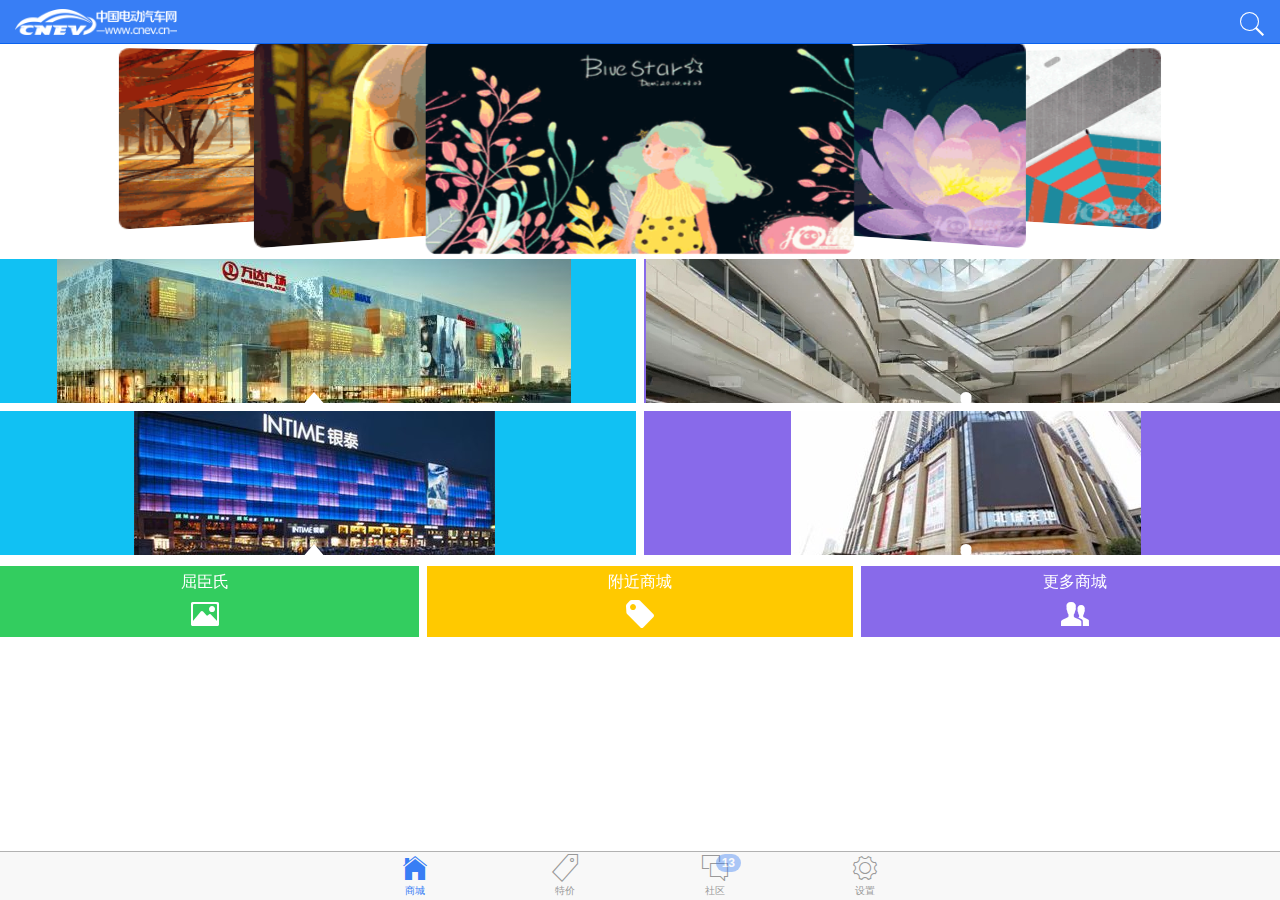
<file: shoppingH5/index.html>
﻿<!DOCTYPE html>
<html>
<head>
    <meta charset="utf-8">
    <meta name="viewport" content="initial-scale=1, maximum-scale=1, user-scalable=no, width=device-width">
    <title></title>

    <link href="lib/css/ionic.css" rel="stylesheet">
    <link href="css/style.css" rel="stylesheet">

    <!-- ionic/angularjs js -->
    <script src="lib/js/ionic.bundle.js"></script>
<!-- 拖动放缩 -->
  <script type="text/javascript" src="js/touch.min.js"></script>
    <script type="text/javascript" src="js/cat.touchjs.js"></script>
    <script type="text/javascript" src="js/jquery-1.10.2.min.js"></script>
    <!-- 楼层选择 -->
      
    <script type="text/javascript" src="js/bootstrap-3.3.4.js"></script>
    <link href="css/bootstrap-3.3.4.css" rel="stylesheet">
    <link href="css/font-awesome.4.6.0.css" rel="stylesheet">
    <link href="css/effects.css" rel="stylesheet">
  <link href="css/fanye.css" rel="stylesheet">
 
    <!-- 轮播 -->
    <link rel="stylesheet" href="css/reset.css"> <!-- CSS reset -->
<link rel="stylesheet" href="css/lbstyle.css"> <!-- Resource style -->
<script src="js/modernizr.js"></script> <!-- Modernizr -->

<script src="js/jquery.mobile.custom.min.js"></script>

       <!-- <script src="http://www.jq22.com/jquery/jquery-1.10.2.js"></script>  -->
  <script src="js/carousel.js"></script>
    <script>window.jQuery || document.write('<script src="jquery-1.9.1.min.js"><\/script>')</script>
  <script type="text/javascript" src="js/scroll.js"></script>
  <link href='css/scroll.css' rel='stylesheet' type='text/css'>
    <!-- your app's js -->
    <script src="js/app.js"></script>
    <script src="js/config.js"></script>
    <script src="js/controllers.js"></script>
    <script src="js/services.js"></script>
    <script src="lib/js/angular/angular-resource.min.js"></script>
</head>
<body ng-app="starter">
<!--
  The nav bar that will be updated as we navigate between views.
-->
<ion-nav-bar class="bar-positive">
    <ion-nav-back-button>
    </ion-nav-back-button>
</ion-nav-bar>
<!--
  The views will be rendered in the <ion-nav-view> directive below
  Templates are in the /templates folder (but you could also
  have templates inline in this html file if you'd like).
-->
<ion-nav-view></ion-nav-view>
</body>
</html>
</file>
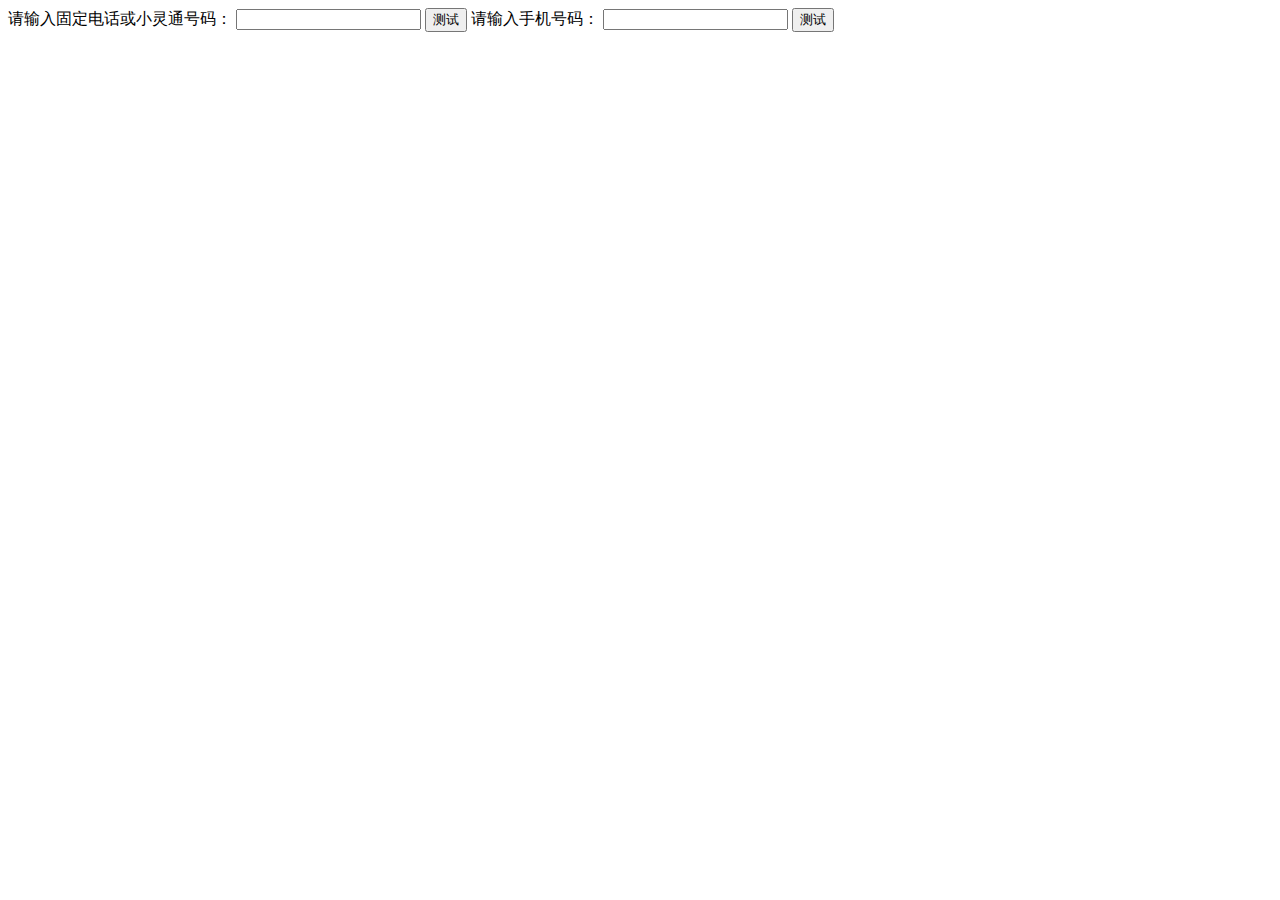
<file: shoppingH5/templates/numbletest.html>
<!DOCTYPE html PUBLIC "-//W3C//DTD XHTML 1.0 Transitional//EN" "http://www.w3.org/TR/xhtml1/DTD/xhtml1-transitional.dtd">
<html xmlns="http://www.w3.org/1999/xhtml">
<head>
    <meta http-equiv="Content-Type" content="text/html; charset=utf-8" />
    <title>检测是否为电话号码</title>
</head>
<body>
<script LANGUAGE="javascript">
    //匹配固定电话或小灵通，例如：031185907468或02185907468格式
    function isphone() {
        var num = document.getElementById('phone').value;
        var partten = /^0(([1-9]\d)|([3-9]\d{2}))\d{8}$/;
        if (partten.test(num)) {
            alert('是电话号码');
        } else {
            alert('不是电话号码');
        }
    }
    function isTel() {
        var tel = document.getElementById('tel').value;
        var rules = /^1[3,5]\d{9}$/;
        if (rules.test(tel)) {
            alert('是手机号码');
        } else {
            alert('不是手机号码');
        }
    }
</script>
请输入固定电话或小灵通号码：
<input type="text" name="phone" id="phone">
<input type="button" value="测试" onclick="isphone();">
请输入手机号码：
<input type="text" name="tel" id="tel">
<input type="button" value="测试" onclick="isTel();">
</body>
</html>
</file>
<file: shoppingH5/css/style.css>
/* Empty. Add your own CSS if you like */

/* 楼层 */
 
.floorselect .wrapper {
    	height: auto !important;
    	height: 100%;
    	margin: 0 auto; 
    	overflow: hidden;
    }
    
  .floorselect   a {
      text-decoration: none;
    }
    
    
    
   .floorselect  h1, h2 {
      width: 100%;
      float: left;
    }
   .floorselect  h1 {
      margin-top: 100px;
      color: #999;
      margin-bottom: 5px;
      font-size: 70px;
      font-weight: 100;
    }
   .floorselect  h2 {
      padding: 00px 20px 30px 20px;
      box-sizing: border-box;
      -webkit-box-sizing: border-box;
      -moz-box-sizing: border-box;
      letter-spacing: 0px;
      color: #888;
      font-size: 20px;
      line-height: 160%;
      font-weight: 100;
      margin-top: 10px;
      margin-bottom: 0;
    }
    
    
   .floorselect .pointer {
      color: #00B0FF;
      font-family: 'Pacifico';
      font-size: 24px;
      margin-top: 15px;
      position: absolute;
      top: 130px;
      right: -40px;
    }
   .floorselect  .pointer2 {
      color: #00B0FF;
      font-family: 'Pacifico';
      font-size: 24px;
      margin-top: 15px;
      position: absolute;
      top: 130px;
      left: -40px;
    }
   .floorselect  pre {
      margin: 80px auto;
    }
   .floorselect  pre code {
      padding: 35px;
      border-radius: 5px;
      font-size: 15px;
      background: rgba(0,0,0,0.1);
      border: rgba(0,0,0,0.05) 5px solid;
      max-width: 500px;
    }


   .floorselect  .main {
      float: left;
      width: 100%;
      margin: 0 auto;
    }
    
    
   .floorselect  .main h1 {
      padding:20px 50px 10px;
      float: left;
      width: 100%;
      font-size: 60px;
      box-sizing: border-box;
      -webkit-box-sizing: border-box;
      -moz-box-sizing: border-box;
      font-weight: 100;
      margin: 0;
      padding-top: 55px;
      font-family: 'Open Sans';
      letter-spacing: -1px;
      text-transform: capitalize;
    }
   
   .floorselect  .main h1.demo1 {
      background: #1ABC9C;
    }
    
   .floorselect  .reload.bell {
      font-size: 12px;
      padding: 20px;
      width: 45px;
      text-align: center;
      height: 47px;
      border-radius: 50px;
      -webkit-border-radius: 50px;
      -moz-border-radius: 50px;
    }
    
   .floorselect  .reload.bell #notification {
      font-size: 25px;
      line-height: 140%;
    }
    
   .floorselect  .reload, .btn{
      display: inline-block;
      border-radius: 3px;
      -moz-border-radius: 3px;
      -webkit-border-radius: 3px;
      display: inline-block;
      line-height: 100%;
      padding: 0.7em;
      text-decoration: none;
      width: 100px;
      line-height: 140%;
      font-size: 17px;
      font-family: Open Sans;
      font-weight: bold;
      -webkit-box-shadow: none;
      box-shadow: none;
      background-color: #4D90FE;
      background-image: -webkit-linear-gradient(top,#4D90FE,#4787ED);
      background-image: -webkit-moz-gradient(top,#4D90FE,#4787ED);
      background-image: linear-gradient(top,#4d90fe,#4787ed);
      border: 1px solid #3079ED;
      color: #FFF;
    }
   .floorselect  .reload:hover{
      background: #317af2;
    }
  .floorselect .btn {
      width: 200px;
      -webkit-box-shadow: none;
      box-shadow: none;
      background-color: #4D90FE;
      background-image: -webkit-linear-gradient(top,#4D90FE,#4787ED);
      background-image: -moz-linear-gradient(top,#4D90FE,#4787ED);
      background-image: linear-gradient(top,#4d90fe,#4787ed);
      border: 1px solid #3079ED;
      color: #FFF;
    }
   .floorselect  .clear {
      width: auto;
    }
    .floorselect .btn:hover, .btn:hover {
      background: #317af2;
    }
  .floorselect   .btns {
      float: left;
      width: 100%;
      margin: 50px auto;
    }
  .floorselect   .credit {
      text-align: center;
      color: #888;
      padding: 10px 10px;
      margin: 0 0 0 0;
      background: #f5f5f5;
      float: left;
      width: 100%;
    }
   .floorselect  .credit a {
      text-decoration: none;
      font-weight: bold;
      color: black;
    }
    
   .floorselect  .back {
      position: absolute;
      top: 0;
      left: 0;
      text-align: center;
      display: block;
      padding: 7px;
      width: 100%;
      box-sizing: border-box;
      -moz-box-sizing: border-box;
      -webkit-box-sizing: border-box;
      background:#f5f5f5;
      font-weight: bold;
      font-size: 13px;
      color: #888;
      -webkit-transition: all 200ms ease-out;
      -moz-transition: all 200ms ease-out;
      -o-transition: all 200ms ease-out;
      transition: all 200ms ease-out;
    }
   .floorselect  .back:hover {
      background: #eee;
    }
    
    
   .floorselect  .page-container {
      float: left;
      width: 100%;
      margin: 0 auto 300px;
      position: relative;
    }
  .floorselect   .panorama {
      width: 100%;
      float: left;
      margin-top: -5px;
      height: 700px;
    }
    
   .floorselect  .panorama .credit {
      background: rgba(0,0,0,0.2);
      color: white;
      font-size: 12px;
      text-align: center;
      position: absolute;
      bottom: 0;
      right: 0;
      box-sizing: border-box;
      -webkit-box-sizing: border-box;
      -moz-box-sizing: border-box;
      float: right;
    }
    
   .floorselect  .main {
      margin-bottom: 350px;
      overflow: hidden;
    }
   .floorselect.tps-section {
      width: 100% !important;
      max-width: 1000px;
      margin: 0 auto;
      height: 500px;
    }
    
   .floorselect .tps-section .tps-wrapper {
      border-radius: 5px;
    }
  .floorselect   .tps-section .tps-wrapper h1 {
      position: relative;
      height: 100%;
      position: absolute;
    }
   .floorselect  .tps-section .tps-wrapper h1 a{
      color: white;
      position: absolute;
      background: rgba(0,0,0,0.25);
      width: 100%;
      height: 100%;
      top: 0;
      padding-top: 225px;
      box-sizing: border-box;
      -webkit-box-sizing: border-box;
      -moz-box-sizing: border-box;
      left: 0;
      font-weight: bold;
      text-transform: uppercase;
      letter-spacing: 4px;
      font-size: 20px;
      font-size: 14px;
      line-height: 190%;
    }
    
   .floorselect  .tps-section .tps-wrapper h1 a small{
      text-transform: none;
      font-style: italic;
      font-weight: 400;
      font-family: noto serif;
      letter-spacing: 1px;
      font-size: 14px;
    }
    
   .floorselect  .tps-section:nth-child(1n+1) .tps-wrapper {
      background: url(img/1.png) center center;
      background-size: cover;
    }
    
   .floorselect  .tps-section:nth-child(2n+1) .tps-wrapper {
      background:  url(img/1.png) center center;
      background-size: cover;
    }
    
   .floorselect  .tps-section:nth-child(3n+1) .tps-wrapper {
      background:  url(img/1.png) center center;
      background-size: cover;
    }
    
    .floorselect .tps-section:nth-child(4n+1) .tps-wrapper {
      background:  url(img/1.png) center center;
      background-size: cover;
    }
    
   .floorselect  .header {
      overflow: hidden;
      clear: both;
    }

/* 轮播 */

   #mask {
      position: absolute;
      z-index: 1;
      left: 0;
      top: 0;
      width: 100%;
      height: 100%;
    }

    #carousel img {
      position: absolute;
      left: 50%;
      top: 50%;
      width: 300px;
      height: 150px;
      margin-left: -150px;
      margin-top: -38px;
      border-radius: 8px;

      transition: transform 0.5s ease-in-out;
    }

/*tab*/
.stoermap.mapTipText{   
     width: 280px;
    height: 110px;
    background-color: #ffffff;
}

.stoermap .fast{position:fixed; height: 50px;width: 100px;z-index:9999;  text-align:center ;  border: 1px solid  #f8ad18;border-radius:13px 13px 13px 13px;background-color: rgba(255, 255, 255, 0.34902);}
.stoermap .fast img{width:20px;vertical-align: middle;margin-bottom: 1px}
.stoermap .fast span{font-size:10px;color: red}

.tabs-color-positive .tab-item{
    color:#999;
}
/*头部*/
.clogo{width:200px;background:url(../img/fixed/logo.png) no-repeat 10px 4px;background-size:162px 26px;}

/*home*/
.home-slide ion-slide{

    height: 25%;
    width: 100%;

}

.home-slide ion-slide img{

    height: 25%;
    width: 100%;

}
.slider-pager{
    bottom: 8px;
}
.slider-pager .slider-pager-page{
    font-size: 5px;

}



/*首页块*/

.row-h-2{
    height:160px;

}
.c-h-2{
    height: 144px;
    padding-top:20%;

}

.toplist .subtabs a.button{background:#FFF;}
.toplist .subtabs a.bt-active{color:#266de2;}
.toplist .subtabs .button-bar{
	background-image: linear-gradient(0deg,#dedede,#dedede 50%,transparent 50%);
    background-size: 100% 1px;
    background-repeat: no-repeat;
    background-position: bottom;}
.toplist ion-item:first-child{border-top:none;}
.toplist .fcars p span{float:left;color: #EF3C00;}
/*商城图   */
.stoermap .sty{background-color:#DBE0E4; border:1px white solid}
.stoermap .top1{margin-top:32%;margin-left:3.5%;float: left;z-index: 998}
.stoermap .top2{margin-top:50%;margin-right:31%;float: right;z-index: 995}
.stoermap .toptime{font-size:20px; background: 0 0;color: #387ef5; }
.stoermap .sign {width: 25px;padding:1; font-size:6px;background-color:white;border-width:1px; border-color: #387ef5;
 background: 0 0;color: #387ef5;margin-left: 12px;margin-top: 27px }
 .stoermap .signed {width: 30px;font-size:6px;background-color:white;border-width:1; border-color: red;
 background: 0 0;color: red; margin-left: 44px}
 .stoermap .signdi {width:80px;height:60px;background-color:#C8DEE5;margin-top: 10px}

.first-list .col{

    height:85px;
    text-align:center;
    line-height:32px;
}
.first-list .col.light div{
    text-align:left;
}
.first-list .col .icon{
    font-size:32px;
}
</file>
<file: shoppingH5/css/effects.css>
/* general styling for the hover page */

/*body {
  font-family: 'colaborate-thinregular', sans-serif;
  letter-spacing: 2px;
  text-transform: uppercase;
  background-image: url("../images/back3.jpg");
	background-size: cover;
	background-repeat: no-repeat;
	color: #FFF;
}*/

 
h1 {
  font-size: 50px;
}

pre {
  letter-spacing: 0px;
  text-transform: none;
}

.titlep {
  letter-spacing: 0px;
  padding-bottom: 60px;
  font-size: 18px;
}

.breath {
  padding-top: 80px;
}

.topinfo {
  position: absolute;
  bottom: 1px;
  left: 96px;
}

.page-header {
	/*display: inline-block;
	padding-bottom: 9px;
    margin: 40px 0 20px;
    border: 1px solid #eee;
    padding: 15px;
    border-radius: 12px*/
}

.modal-content{
color: #000;
}

.modal-body p 
{
letter-spacing: 0px;
text-transform: none;
font-size: 16px;
}

.navbar-inverse {
	color: #fff;
    background-color: rgba(255,255,255,0.2);
    border-bottom: 1px solid #fff;
}

ul.nav.navbar-nav {
float: right;
}

.navbar-inverse .navbar-brand , .navbar-inverse .navbar-nav>li>a {
color: #fff;
}



/* remove bootstrap padding so images sit right next to each other with no gaps */

.col-lg-3, .col-md-4, .col-sm-6, .col-xs-12 {
  padding: 0px;
}


/* general styling for all the hovers */
	
.hover {
  width: 100%;
  height: 100%;
  float: left;
  overflow: hidden;
  position: relative;
  text-align: center;
  cursor: default;
}

.hover .overlay {
  width: 100%;
  height: 100%;
  position: absolute;
  overflow: hidden;
  top: 0;
  left: 0;
}

.hover img {
  display: block;
  position: relative;
}

.hover h2 {
  text-transform: uppercase;
  color: #fff;
  text-align: center;
  position: relative;
  font-size: 17px;
  padding: 10px;
  background: rgba(0, 0, 0, 0.6);
}

.hover button.info {
  display: inline-block;
  text-decoration: none;
  padding: 7px 14px;
  text-transform: uppercase;
  color: #fff;
  border: 1px solid #fff;
  margin: 50px 0 0 0;
  border-radius: 0px;
  background-color: transparent;
}

.hover button.info:hover {
  box-shadow: 0 0 5px #fff;
}

/* styling to remove box shadow and border from buttons for last few effects */

.hover button.nullbutton {
  border: none;
  padding: 0px;
  margin: 0px;
}

.hover button.nullbutton:hover {
  box-shadow: none;
}

/* remove the blue line that shows on modal buttons after you have open and close a modal */

.modal-open .modal, button:focus {
    outline:none!important
}

/* styling so when hovering over a div that opens a modal the cursor changes to a pointer */
.point {
cursor: pointer;
}

/* effect hover 1 */

.ehover1 img {
  transition: all 0.4s linear;
  -moz-transition: all 0.4s linear;
  -o-transition: all 0.4s linear;
  -webkit-transition: all 0.4s linear;
  transition: all 0.4s linear;
}

.ehover1 .overlay {
  opacity: 0;
  background-color: rgba(0,0,0, 0.5);
  -moz-transition: all 0.4s ease-in-out;
  -o-transition: all 0.4s ease-in-out;
  -webkit-transition: all 0.4s ease-in-out;
  transition: all 0.4s ease-in-out;
}

.ehover1 h2 {
  -moz-transform: translatey(-100px);
  -ms-transform: translatey(-100px);
  -o-transform: translatey(-100px);
  -webkit-transform: translatey(-100px);
  transform: translatey(-100px);
  opacity: 0;
  -moz-transition: all 0.2s ease-in-out;
  -o-transition: all 0.2s ease-in-out;
  -webkit-transition: all 0.2s ease-in-out;
  transition: all 0.2s ease-in-out;
}

.ehover1 button.info {
  opacity: 0;
  -moz-transition: all 0.2s ease-in-out;
  -o-transition: all 0.2s ease-in-out;
  -webkit-transition: all 0.2s ease-in-out;
  transition: all 0.2s ease-in-out;
}

.ehover1:hover img {
  -moz-transform: scale(1.2);
  -ms-transform: scale(1.2);
  -o-transform: scale(1.2);
  -webkit-transform: scale(1.2);
  transform: scale(1.2);
}

.ehover1:hover .overlay {
  opacity: 1;
}

.ehover1:hover h2, .ehover1:hover button.info {
  opacity: 1;
  -moz-transform: translatey(0);
  -ms-transform: translatey(0);
  -o-transform: translatey(0);
  -webkit-transform: translatey(0);
  transform: translatey(0);
}

.ehover1:hover button.info {
  -moz-transition-delay: 0.2s;
  -o-transition-delay: 0.2s;
  -webkit-transition-delay: 0.2s;
  transition-delay: 0.2s;
}
 
 /* effect hover 2 */
 
.ehover2 img {
  transition: all 0.2s ease-in;
}

.ehover2 .overlay {
  background-color: rgba(0,0,0,0.6);
  opacity: 0;
  transform: translate(460px, -100px) rotate(180deg);
  transition: all 0.2s 0.4s ease-in-out;
}

.ehover2 button.info {
  transform: translateY(-200px);
  transition: all 0.2s ease-in-out;
}

.ehover2:hover .overlay {
  opacity: 1;
  transition-delay: 0s;
  transform: translate(0px, 0px);
}

.ehover2:hover h2 {
  transform: translateY(0px);
  transition-delay: 0.5s;
}

.ehover2:hover button.info {
  transform: translateY(0px);
  transition-delay: 0.3s;
}
 
 
 /* effect hover 3 */
 
.ehover3 img {
  transition: all 0.4s ease-in;
}

.ehover3 button.info, .ehover3 h2 {
  transform: scale(0.7);
  transition: all 0.4s ease-in;
  opacity: 0;
}

.ehover3:hover img {
  filter: grayscale(1) blur(3px);
  -webkit-filter: grayscale(1) blur(3px);
  transform: scale(1.2);
}

.ehover3:hover button.info, .ehover3:hover h2 {
  opacity: 1;
  transform: scale(1);
}
 
 
 /* effect hover 4 */
 
.ehover4 h2 {
  transform: translateY(55px);
  transition: all 0.4s ease-in-out;
}

.ehover4:hover h2 {
  transform: translateY(15px);
}

.ehover4 .overlay {
  background-color: rgba(75,75,75,0.7);
  transition: all 0.4s ease-in-out;
}

.ehover4:hover .overlay {
  background-color: rgba(48, 152, 157, 0.4);
}

.ehover4 button.info {
  opacity: 0;
  transform: scale(0);
  transition: all 0.4s ease-in-out;
  font-weight: normal;
  border: 1px solid white;
  margin: -55px 0 0 0;
  padding: 73px 90px;
}

.ehover4:hover button.info {
  opacity: 1;
  transform: scale(1);
}
  
 /* effect 4 transitionV2 */
 
.ehover42 h2 {
  transform: translateY(55px);
  transition: all 0.4s  cubic-bezier(0.88,-0.99, 0, 1.81);
}

.ehover42:hover h2 {
  transform: translateY(15px);
}

.ehover42 .overlay {
  background-color: rgba(75,75,75,0.7);
  transition: all 0.4s  cubic-bezier(0.88,-0.99, 0, 1.81);
}

.ehover42:hover .overlay {
  background-color: rgba(48, 152, 157, 0.4);
}

.ehover42 button.info {
  opacity: 0;
  transform: scale(0);
  transition: all 0.4s cubic-bezier(0.88,-0.99, 0, 1.81);
  font-weight: normal;
  border: 1px solid white;
  margin: -55px 0 0 0;
  padding: 73px 90px;
}

.ehover42:hover button.info {
  opacity: 1;
  transform: scale(1);
}
 
 

/* effect hover 1 v2 */

.ehover1v2 img {
  transition: all 0.4s cubic-bezier(0.88,-0.99, 0, 1.81);
}

.ehover1v2 .overlay {
  opacity: 0;
  background-color: rgba(0,0,0, 0.5);
  transition: all 0.4s cubic-bezier(0.88,-0.99, 0, 1.81);
}

.ehover1v2 h2 {
  -moz-transform: translatey(-100px);
  -ms-transform: translatey(-100px);
  -o-transform: translatey(-100px);
  -webkit-transform: translatey(-100px);
  transform: translatey(-100px);
  opacity: 0;
  transition: all 0.2s cubic-bezier(0.88,-0.99, 0, 1.81);
}

.ehover1v2 button.info {
  opacity: 0;
  -moz-transition: all 0.2s ease-in-out;
  -o-transition: all 0.2s ease-in-out;
  -webkit-transition: all 0.2s ease-in-out;
  transition: all 0.2s ease-in-out;
}

.ehover1v2:hover img {
  -moz-transform: scale(1.2);
  -ms-transform: scale(1.2);
  -o-transform: scale(1.2);
  -webkit-transform: scale(1.2);
  transform: scale(1.2);
}

.ehover1v2:hover .overlay {
  opacity: 1;
}

.ehover1v2:hover h2, .ehover1v2:hover button.info {
  opacity: 1;
  -moz-transform: translatey(0);
  -ms-transform: translatey(0);
  -o-transform: translatey(0);
  -webkit-transform: translatey(0);
  transform: translatey(0);
}

.ehover1v2:hover button.info {
  -moz-transition-delay: 0.2s;
  -o-transition-delay: 0.2s;
  -webkit-transition-delay: 0.2s;
  transition-delay: 0.2s;
}
 
 /* effect hover 5 */
 
.ehover5 h2, .ehover5 img {
  transition: all 0.4s ease-in-out;
}

.ehover5 img {
  transform: scale(1.1);
}

.ehover5:hover img {
  transform: scale(1);
}

.ehover5 .overlay {
  transition: all 0.4s ease-in-out;
}

.ehover5:hover .overlay {
  background-color: rgba(170,170,170,0.4);
}

.ehover5 button.info {
  opacity: 0;
  transform: scale(1.5);
  transition: all 0.4s ease-in-out;
  font-weight: normal;
  border: 1px solid white;
  height: 85%;
  width: 85%;
  position: absolute;
  top: -20%;
  left: 8%;
  padding: 70px;
}

.ehover5:hover button.info {
  opacity: 1;
  transform: scale(1);
  background-color: rgba(0,0,0,0.4);
}

.ehover5 button.info:hover {
  box-shadow: none;
}

 /* effect hover 6 */
 
.ehover6 .rotate {
  transform: rotate(-45deg);
  width: 100%;
  height: 100%;
  position: absolute;
  /* production only due to the button, the line below is only needed for the demo site so the whole div can be a button for the modal to show, it is not needed in example code */
  bottom: 0px;
}

.ehover6 hr {
  width: 50%;
  opacity: 0;
}

.ehover6  hr:nth-child(2) {
  -webkit-transform: translate3d(-50%,-50%,0) rotate(0deg) scale3d(0,0,1);
  transform: translate3d(-50%,-50%,0) rotate(0deg) scale3d(0,0,1);
}

.ehover6  hr:nth-child(3) {
  -webkit-transform: translate3d(-50%,-50%,0) rotate(90deg) scale3d(0,0,1);
  transform: translate3d(-50%,-50%,0) rotate(90deg) scale3d(0,0,1);
}

.ehover6 h2, .ehover6 hr {
  position: absolute;
  top: 50%;
  left: 50%;
  -webkit-transition: opacity 0.35s, -webkit-transform 0.35s;
  transition: opacity 0.35s, transform 0.35s;
  -webkit-transform: translate3d(-50%,-50%,0);
  transform: translate3d(-50%,-50%,0);
  -webkit-transform-origin: 50%;
  transform-origin: 50%;
  background-color: transparent;
  margin: 0px;
}

.group1, .group2 {
  left: 50%;
  position: absolute;
  -webkit-transition: opacity 0.35s, -webkit-transform 0.35s;
  transition: opacity 0.35s, transform 0.35s;
  -webkit-transform: translate3d(-50%,-50%,0);
  transform: translate3d(-50%,-50%,0);
  -webkit-transform-origin: 50%;
  transform-origin: 50%;
  background-color: transparent;
  margin: 0px;
  padding: 0px;
	/* take out of production */
  letter-spacing: 0px;
}

.group1 {
  top: 40%;
}

.group2 {
  top: 60%;
}

.ehover6 h2 {
  width: 100%;
}

.ehover6 p {
  width: 30%;
  text-transform: none;
  font-size: 15px;
  line-height: 2;
}

.ehover6 p a {
  color: #fff;
}

.ehover6 p a:hover,
.ehover6 p a:focus {
  opacity: 0.6;
}

.ehover6  a i {
  opacity: 0;
  -webkit-transition: opacity 0.35s, -webkit-transform 0.35s;
  transition: opacity 0.35s, transform 0.35s;
  padding: 10px;
  font-size: 20px;
}

.group1 a:first-child i {
  -webkit-transform: translate3d(-60px,-60px,0) rotate(45deg) scale(2);
  transform: translate3d(-60px,-60px,0) rotate(45deg) scale(2);
}

.group1 a:nth-child(2) i {
  -webkit-transform: translate3d(60px,-60px,0) rotate(45deg) scale(2);
  transform: translate3d(60px,-60px,0)  rotate(45deg) scale(2);
}

.group2 a:first-child i {
  -webkit-transform: translate3d(-60px,60px,0) rotate(45deg) scale(2);
  transform: translate3d(-60px,60px,0) rotate(45deg) scale(2);
}

.group2 a:nth-child(2) i {
  -webkit-transform: translate3d(60px,60px,0)  rotate(45deg) scale(2);
  transform: translate3d(60px,60px,0)  rotate(45deg) scale(2);
}

.ehover6:hover h2 {
  opacity: 0;
  -webkit-transform: translate3d(-50%,-50%,0) scale3d(0.8,0.8,1);
  transform: translate3d(-50%,-50%,0) scale3d(0.8,0.8,1);
}

.ehover6:hover hr:nth-child(2) {
  opacity: 1;
  -webkit-transform: translate3d(-50%,-50%,0) rotate(0deg) scale3d(1,1,1);
  transform: translate3d(-50%,-50%,0) rotate(0deg) scale3d(1,1,1);
}

.ehover6:hover hr:nth-child(3) {
  opacity: 1;
  -webkit-transform: translate3d(-50%,-50%,0) rotate(90deg) scale3d(1,1,1);
  transform: translate3d(-50%,-50%,0) rotate(90deg) scale3d(1,1,1);
}

.ehover6:hover .group1 i:empty, .ehover6:hover .group2 i:empty {
  -webkit-transform: translate3d(0,0,0);
  transform: translate3d(0,0,0) rotate(45deg) scale(1);
 /* just because it's stronger than nth-child */
	opacity: 1;
}

.ehover6 img {
transform: scale(1.1);
transition: all 0.35s;
}
.ehover6:hover img
{
transform: scale(1);
filter: brightness(0.7);
-webkit-filter: brightness(0.7);


}

 /* effect hover 7 */

.ehover7 h2,
.ehover7 p {
	position: absolute;
	top: 50%;
	left: 50%;
	-webkit-transition: opacity 0.35s, -webkit-transform 0.35s;
	transition: opacity 0.35s, transform 0.35s;
	-webkit-transform: translate3d(-50%,-50%,0);
	transform: translate3d(-50%,-50%,0);
	-webkit-transform-origin: 50%;
	transform-origin: 50%;
	background-color: transparent;
	margin: 0px;
	padding: 0px;
}

 .ehover7 .overlay::before {
	position: absolute;
	top: 50%;
	left: 50%;
	width: 40%;
	height: 60%;
	border: 2px solid #fff;
	content: '';
	opacity: 0;
	-webkit-transition: opacity 0.35s, -webkit-transform 0.35s;
	transition: opacity 0.35s, transform 0.35s;
	-webkit-transform: translate3d(-50%,-50%,0) rotate3d(0,0,1,-45deg) scale3d(0,0,1);
	transform: translate3d(-50%,-50%,0) rotate3d(0,0,1,-45deg) scale3d(0,0,1);
	-webkit-transform-origin: 50%;
	transform-origin: 50%;
}


.ehover7 p {
	width: 20%;
	text-transform: none;
	font-size: 15px;
	line-height: 2;
}

.ehover7 p a {
	color: #fff;
}

.ehover7 p a:hover,
.ehover7 p a:focus {
	opacity: 0.6;
}

.ehover7  a i {
	opacity: 0;
	-webkit-transition: opacity 0.35s, -webkit-transform 0.35s;
	transition: opacity 0.35s, transform 0.35s;
	padding: 0px 5px;
}


.ehover7 p a:first-child i {
	-webkit-transform: translate3d(-60px,-60px,0);
	transform: translate3d(-60px,-60px,0);
}

.ehover7 p a:nth-child(2) i {
	-webkit-transform: translate3d(60px,-60px,0);
	transform: translate3d(60px,-60px,0);
}

.ehover7 p a:nth-child(3) i {
	-webkit-transform: translate3d(-60px,60px,0);
	transform: translate3d(-60px,60px,0);
}

.ehover7 p a:nth-child(4) i {
	-webkit-transform: translate3d(60px,60px,0);
	transform: translate3d(60px,60px,0);
}

.ehover7:hover .overlay::before {
	opacity: 1;
	background-color: rgba(0,0,0,0.2);
	-webkit-transform: translate3d(-50%,-50%,0) rotate3d(0,0,1,-135deg) scale3d(1,1,1);
	transform: translate3d(-50%,-50%,0) rotate3d(0,0,1,-135deg) scale3d(1,1,1);
}

.ehover7:hover h2 {
	opacity: 0;
	-webkit-transform: translate3d(-50%,-50%,0) scale3d(0.8,0.8,1);
	transform: translate3d(-50%,-50%,0) scale3d(0.8,0.8,1);
}

.ehover7:hover p i:empty {
	-webkit-transform: translate3d(0,0,0);
	transform: translate3d(0,0,0); /* just because it's stronger than nth-child */
  opacity: 1;
}


/* effect hover 8 */

.ehover8 hr {
  width: 40%;
  opacity: 0;
  border: 1px solid #FFF;
}

.ehover8  hr:nth-child(3) {
  -webkit-transform: translate3d(-50%,-50%,0) rotate3d(0,0,1,90deg) scale3d(0,0,1);
  transform: translate3d(-50%,-50%,0) rotate3d(0,0,1,90deg) scale3d(0,0,1);
}

.ehover8  hr:nth-child(4) {
  -webkit-transform: translate3d(-50%,-50%,0) rotate3d(0,0,1,180deg) scale3d(0,0,1);
  transform: translate3d(-50%,-50%,0) rotate3d(0,0,1, 180deg) scale3d(0,0,1);
}

.ehover8 h2, .ehover8 hr {
  position: absolute;
  top: 50%;
  left: 50%;
  -webkit-transition: opacity 0.35s, -webkit-transform 0.35s;
  transition: opacity 0.35s, transform 0.35s;
  -webkit-transform: translate3d(-50%,-50%,0);
  transform: translate3d(-50%,-50%,0);
  -webkit-transform-origin: 50%;
  transform-origin: 50%;
  background-color: transparent;
  margin: 0px;
}

.set1, .set2 {
  left: 50%;
  position: absolute;
  -webkit-transition: opacity 0.35s, -webkit-transform 0.35s;
  transition: opacity 0.35s, transform 0.35s;
  -webkit-transform: translate3d(-50%,-50%,0);
  transform: translate3d(-50%,-50%,0);
  -webkit-transform-origin: 50%;
  transform-origin: 50%;
  background-color: transparent;
  margin: 0px;
  padding: 0px;
}

.set1 {
  top: 40%;
}

.set2 {
  top: 60%;
}

.ehover8 p {
  width: 30%;
  text-transform: none;
  font-size: 15px;
  line-height: 2;
}

.ehover8 p a {
  color: #fff;
}

.ehover8 p a:hover,
.ehover8 p a:focus {
  opacity: 0.6;
}

.ehover8  a i {
  opacity: 0;
  -webkit-transition: opacity 0.35s, -webkit-transform 0.35s;
  transition: opacity 0.35s, transform 0.35s;
  padding: 10px;
  font-size: 20px;
}

.set1 a:first-child i {
  -webkit-transform: translate3d(-60px,-60px,0);
  transform: translate3d(-60px,-60px,0);
}

.set1 a:nth-child(2) i {
  -webkit-transform: translate3d(60px,-60px,0);
  transform: translate3d(60px,-60px,0);
}

.set2 a:first-child i {
  -webkit-transform: translate3d(-60px,60px,0);
  transform: translate3d(-60px,60px,0);
}

.set2 a:nth-child(2) i {
  -webkit-transform: translate3d(60px,60px,0);
  transform: translate3d(60px,60px,0);
}

.ehover8:hover h2 {
  opacity: 0;
  -webkit-transform: translate3d(-50%,-50%,0) scale3d(0.8,0.8,1);
  transform: translate3d(-50%,-50%,0) scale3d(0.8,0.8,1);
}

.ehover8:hover hr:nth-child(3) {
  opacity: 1;
  -webkit-transform: translate3d(-50%,-50%,0) rotate3d(0,0,1,-90deg) scale3d(1,1,1);
  transform: translate3d(-50%,-50%,0) rotate3d(0,0,1,-90deg) scale3d(1,1,1);
}

.ehover8:hover hr:nth-child(4) {
  opacity: 1;
  -webkit-transform: translate3d(-50%,-50%,0) rotate3d(0,0,1,-180deg) scale3d(1,1,1);
  transform: translate3d(-50%,-50%,0) rotate3d(0,0,1,-180deg) scale3d(1,1,1);
}

.ehover8:hover .set1 i:empty, .ehover8:hover .set2 i:empty {
  -webkit-transform: translate3d(0,0,0);
  transform: translate3d(0,0,0);
 /* just because it's stronger than nth-child */
	opacity: 1;
}

/* effect hover 9 */

.ehover9 .overlay { 
	background-color: rgba(255, 255, 255, 0.7);
	top: -200px;
	opacity: 0;
	transition: all 0.1s ease-out 0.5s;
}
.ehover9 h2{
    transform: translateY(-200px);
	transition: all ease-in-out 0.1s;
	transition-delay: 0.3s;
}

.ehover9 button.info { 
    transform: translateY(-200px);
	color: #000;
	border: 1px solid #000;
	transition:  all ease-in-out 0.3s;
} 

.ehover9:hover .overlay { 
	opacity: 1; 
	top: 0px; 
	transition-delay: 0s
}																						
.ehover9:hover h2 { 
    transform: translateY(0px);
	transition-delay: 0.3s;
}

.ehover9:hover button.info { 
    transform: translateY(0px);
    box-shadow: 0 0 5px #000;
	color: #000;
	border: 1px solid #000;
	transition-delay: 0.3s;
}

/* effect hover 10 */

.ehover10 img {
	-webkit-transition: -webkit-transform 0.35s;
	transition: transform 0.35s;
}
.ehover10:hover img {
-webkit-transform: translate3d(0,-10%,0);
	transform: translate3d(0,-10%,0);
}

.ehover10 .overlay {
    visibility: hidden;
	top: auto;
	bottom: 0;
	padding: 1em;
	height: 4.75em;
	background: #79FAC4;
	color: #3c4a50;
	-webkit-transition: -webkit-transform 0.35s;
	transition: transform 0.35s;
	-webkit-transform: translate3d(0,100%,0);
	transform: translate3d(0,100%,0);
}

.ehover10 button.info
 {
	float: left;
	margin: 0px;
	text-transform: uppercase;
    color: #fff;
    font-size: 17px;
    background: rgba(0, 0, 0, 0.6);

}

.ehover10 p.icon-links a {
	float: right;
	color: #3c4a50;
	font-size: 1.4em;
}

.ehover10:hover p.icon-links a:hover,
.ehover10:hover p.icon-links a:focus {
	color: #252d31;
}

.ehover10 button,
.ehover10 p.icon-links a {
	-webkit-transition: -webkit-transform 0.35s;
	transition: transform 0.35s;
	-webkit-transform: translate3d(0,200%,0);
	transform: translate3d(0,200%,0);
}

.ehover10 p.icon-links a span::before {
	display: inline-block;
	padding: 8px 10px;
	speak: none;
	-webkit-font-smoothing: antialiased;
	-moz-osx-font-smoothing: grayscale;
}


.ehover10 button {
	display: inline-block;
}


.ehover10:hover .overlay,
.ehover10:hover button,
.ehover10:hover p.icon-links a {
	-webkit-transform: translate3d(0,0,0);
	transform: translate3d(0,0,0);
  visibility: visible;
}

.ehover10:hover h2 {
	-webkit-transition-delay: 0.05s;
	transition-delay: 0.05s;
}

.ehover10:hover p.icon-links a:nth-child(3) {
	-webkit-transition-delay: 0.1s;
	transition-delay: 0.1s;
}

.ehover10:hover p.icon-links a:nth-child(2) {
	-webkit-transition-delay: 0.15s;
	transition-delay: 0.15s;
}

.ehover10:hover p.icon-links a:first-child {
	-webkit-transition-delay: 0.2s;
	transition-delay: 0.2s;
}

/* effect 11 */

.ehover11 {
	background: -webkit-linear-gradient(45deg, #ff89e9 0%, #05abe0 100%);
	background: linear-gradient(45deg, #ff89e9 0%,#05abe0 100%);
}

.ehover11 img {
	max-width: none;
	width: -webkit-calc(100% + 60px);
	width: calc(100% + 60px);
	-webkit-transition: opacity 0.35s, -webkit-transform 0.45s;
	transition: opacity 0.35s, transform 0.45s;
	-webkit-transform: translate3d(-40px,0,0);
	transform: translate3d(-40px,0,0);
}

.ehover11 .overlay::before {
	position: absolute;
	top: 20px;
	right: 20px;
	bottom: 20px;
	left: 20px;
	border: 1px solid #fff;
	content: '';
	opacity: 0;
	-webkit-transition: opacity 0.35s, -webkit-transform 0.45s;
	transition: opacity 0.35s, transform 0.45s;
	-webkit-transform: translate3d(-20px,0,0);
	transform: translate3d(-20px,0,0);
}

.ehover11 .overlay {
	padding: 3em;
	text-align: left;
}

.ehover11 h2 {
	background-color: transparent;
	padding: 15% 0 10px 0;
	text-align: left;
}

.ehover11 button.info {
	color: #FFF;
	opacity: 0;
	margin: 0px;
	padding: 0px;
	border: none;
	-webkit-transition: opacity 0.35s, -webkit-transform 0.45s;
	transition: opacity 0.35s, transform 0.45s;
	-webkit-transform: translate3d(-10px,0,0);
	transform: translate3d(-10px,0,0);
}


.ehover11:hover img {
	opacity: 0.6;
	-webkit-transform: translate3d(0,0,0);
	transform: translate3d(0,0,0);
}

.ehover11:hover .overlay::before,
.ehover11:hover button.info {
	opacity: 1;
	-webkit-transform: translate3d(0,0,0);
	transform: translate3d(0,0,0);
}

/* effect 12 */

.ehover12 {
	background: #42b078;
}

.ehover12 img {
	max-width: none;
	width: -webkit-calc(100% + 20px);
	width: calc(100% + 20px);
	-webkit-transition: opacity 0.35s, -webkit-transform 0.35s;
	transition: opacity 0.35s, transform 0.35s;
	-webkit-transform: translate3d(-10px,0,0);
	transform: translate3d(-10px,0,0);
	-webkit-backface-visibility: hidden;
	backface-visibility: hidden;
}

.ehover12:hover img {
	opacity: 0.4;
	-webkit-transform: translate3d(0,0,0);
	transform: translate3d(0,0,0);
}

.ehover12 .overlay {
	padding: 50px 20px;
}

.ehover12 h2 {
	position: relative;
	overflow: hidden;
	padding: 0.5em 0;
	background-color: transparent;
}

.ehover12 h2::after {
	position: absolute;
	bottom: 0;
	left: 0;
	width: 100%;
	height: 2px;
	background: #fff;
	content: '';
	-webkit-transition: -webkit-transform 0.35s;
	transition: transform 0.35s;
	-webkit-transform: translate3d(-100%,0,0);
	transform: translate3d(-100%,0,0);
}

.ehover12:hover h2::after {
	-webkit-transform: translate3d(0,0,0);
	transform: translate3d(0,0,0);
}

.ehover12 button {
	color:	#FFF;
	opacity: 0;
	-webkit-transition: opacity 0.35s, -webkit-transform 0.35s;
	transition: opacity 0.35s, transform 0.35s;
	-webkit-transform: translate3d(100%,0,0);
	transform: translate3d(100%,0,0);
}

.ehover12:hover button{
	opacity: 1;
	-webkit-transform: translate3d(0,0,0);
	transform: translate3d(0,0,0);
}

/* effect 13 */



.ehover13 img
{
transition: all 0.35s;
}

.ehover13:hover img
{
filter: brightness(0.6);
-webkit-filter: brightness(0.6);
}

.ehover13 .overlay {
	width: 80%;
	height: 80%;
	left: 10%;
	top: 10%;
	border-bottom: 1px solid #FFF;
	border-top: 1px solid #FFF;
	transition: opacity 0.35s, transform 0.35s;
	-webkit-transform: scale(0,1);
	transform: scale(0,1);
}



.ehover13:hover .overlay {
	opacity: 1;
	-webkit-transform: scale(1);
	transform: scale(1);
	
}

.ehover13 button {
	color:	#FFF;
	padding: 1em 0;
	opacity: 0;
	-webkit-transition: opacity 0.35s, -webkit-transform 0.35s;
	transition: opacity 0.35s, transform 0.35s;
	-webkit-transform: translate3d(0,100%,0);
	transform: translate3d(0,100%,0);
}

.ehover13 h2 {
	background-color: transparent;
	color:	#FFF;
	padding: 1em 0;
	opacity: 0;
	-webkit-transition: opacity 0.35s, -webkit-transform 0.35s;
	transition: opacity 0.35s, transform 0.35s;
	-webkit-transform: translate3d(0,-100%,0);
	transform: translate3d(0,-100%,0);
}



.ehover13:hover button, .ehover13:hover h2{
	opacity: 1;
	-webkit-transform: translate3d(0,0,0);
	transform: translate3d(0,0,0);
}




/* effect 14 */



.ehover14 img
{
transition: all 0.35s;
}

.ehover14:hover img
{
filter: brightness(1.4);
-webkit-filter: brightness(1.4);
}

.ehover14 .overlay {
	opacity: 0;
    width: 55%;
    height: 81%;
	left: 22%;
	top: 10%;
	border-radius: 80%;
	border: 2px solid #FFF;
	transition: opacity 0.35s, transform 0.35s;
	-webkit-transform: translate3d(50%,50%,0);
	transform: translate3d(50%,50%,0);
	}


.ehover14:hover .overlay {
	background-color: rgba(0,0,0,0.3);
}

.ehover14 button  {
	color:	#FFF;
	padding: 1em 0;
	opacity: 0;
	-webkit-transition: opacity 0.35s, -webkit-transform 0.35s;
	transition: opacity 0.35s, transform 0.35s;
	-webkit-transform: translate3d(-150%,-400%,0);
	transform: translate3d(-150%,-400%,0);
}

.ehover14 h2 {
	background-color: transparent;
	color:	#FFF;
	padding: 1em 0;
	opacity: 0;
	-webkit-transition: opacity 0.35s, -webkit-transform 0.35s;
	transition: opacity 0.35s, transform 0.35s;
	-webkit-transform: translate3d(-150%,-400%,0);
	transform: translate3d(-150%,-400%,0);
}



.ehover14:hover button, .ehover14:hover h2, .ehover14:hover .overlay
{
	opacity: 1;
	-webkit-transform: translate3d(0,0,0);
	transform: translate3d(0,0,0);
}
</file>
<file: shoppingH5/css/fanye.css>
#box {
	width:470px;
	height:150px;
	background:url(images/0.jpg) no-repeat;
	margin:50px auto ;
	position:relative;
	perspective: 1200px;
}
#box .pag1 {
	width: 50%;
	height: 100%;
	position: absolute;
	top: 0;
	right: 0;
	transform-style:preserve-3d;
	transistion:1s all ease;
	z-index:2;
	transform-origin:left center ;
}
#box .pag1 span {
	width: 100%;
	height: 100%;
	position: absolute;
	top: 0;
	left: 0;
}
.front {
	background: url(images/0.jpg) no-repeat right top;
	transform: translateZ(1.1px);
}
.back {
	background: url(images/1.jpg) no-repeat left top;
	transform: translateZ(-1.1px) scale(-1,1);
}
.pag2 {
	width:50%;
	position:absolute;
	right:0;
	top:0;
	height:100%;
	background:url(images/1.jpg) no-repeat right top;
	z-index:1;
}
</file>
<file: shoppingH5/css/lbstyle.css>
/* -------------------------------- 

Primary style

-------------------------------- */
*, *::after, *::before {
  box-sizing: border-box;
}

html {
  font-size: 62.5%;
}

body {
  font-size: 1.6rem;
  font-family: "Fira Sans", sans-serif;
  color: #767070;
  background-color: #ffffff;
}

a {
  color: #ccd0c1;
  text-decoration: none;
}

/* -------------------------------- 

Slider

-------------------------------- */
.cd-slider-wrapper {
  position: relative;
  height: 100vh;

}
@media only screen and (min-width: 900px) {
  .cd-slider-wrapper {
    padding: 30px;
  }
}

.cd-slider {
  position: relative;
  z-index: 1;
  height: 100%;
  overflow: hidden;
}
.cd-slider li {
  position: absolute;
  top: 0;
  left: 0;
  height: 100%;
  width: 100%;
  -webkit-transform: translateX(100%);
  -moz-transform: translateX(100%);
  -ms-transform: translateX(100%);
  -o-transform: translateX(100%);
  transform: translateX(100%);
  -webkit-transition: -webkit-transform 0.6s;
  -moz-transition: -moz-transform 0.6s;
  transition: transform 0.6s;
}
.cd-slider li.is-visible {
  -webkit-transform: translateX(0);
  -moz-transform: translateX(0);
  -ms-transform: translateX(0);
  -o-transform: translateX(0);
  transform: translateX(0);
}
.cd-slider .cd-half-block {
  height: 50%;
  background-position: center center;
  background-repeat: no-repeat;
}
.cd-slider li:first-of-type .image {
  background-image: url(img/img-1.jpg);
}
.cd-slider li:nth-of-type(2) .image {
  background-image: url(img/img-2.jpg);
}
.cd-slider li:nth-of-type(3) .image {
  background-image: url(img/img-3.jpg);
}
.cd-slider li:nth-of-type(4) .image {
  background-image: url(img/img-4.jpg);
}
.cd-slider .image {
  background-size: cover;
}
.cd-slider .content {
  padding: 30px;
  color: #ffffff;
  background-color: #767070;
  -webkit-font-smoothing: antialiased;
  -moz-osx-font-smoothing: grayscale;
}
.cd-slider .light-bg {
  color: rgba(0, 0, 0, 0.6);
}
.cd-slider .btn {
  display: inline-block;
  background: rgba(0, 0, 0, 0.2);
  padding: 1em 1.6em;
  margin-top: 1em;
  font-size: 1.3rem;
  color: #ffffff;
  border-radius: 50em;
  -webkit-transition: background 0.3s;
  -moz-transition: background 0.3s;
  transition: background 0.3s;
}
.no-touch .cd-slider .btn:hover {
  background: rgba(0, 0, 0, 0.6);
}
.cd-slider li:nth-of-type(2) .content {
  background-color: #ccd0c1;
}
.cd-slider li:nth-of-type(3) .content {
  background-color: #f3b96c;
}
.cd-slider li:nth-of-type(4) .content {
  background-color: #f46c6a;
}
.cd-slider h2 {
  font-size: 2.2rem;
  margin-bottom: .4em;
}
.cd-slider p {
  font-size: 1.4rem;
}
.cd-slider h2, .cd-slider p {
  line-height: 1.4;
}
@media only screen and (min-width: 900px) {
  .cd-slider li {
    pointer-events: none;
    z-index: 1;
    -webkit-transform: translateX(0);
    -moz-transform: translateX(0);
    -ms-transform: translateX(0);
    -o-transform: translateX(0);
    transform: translateX(0);
    -webkit-transition: z-index 0s 0.6s;
    -moz-transition: z-index 0s 0.6s;
    transition: z-index 0s 0.6s;
  }
  .cd-slider li.is-visible {
    pointer-events: auto;
    z-index: 3;
    -webkit-transition: z-index 0s 0s;
    -moz-transition: z-index 0s 0s;
    transition: z-index 0s 0s;
  }
  .cd-slider li.is-visible.covered {
    /* list item still there, but covered by the list item entering the viewport (.is-visible) */
    z-index: 2;
  }
  .cd-slider .cd-half-block {
    height: 100%;
    width: 50%;
    float: right;
  }
  .cd-slider .cd-half-block.content {
    -webkit-transform: translateX(200%);
    -moz-transform: translateX(200%);
    -ms-transform: translateX(200%);
    -o-transform: translateX(200%);
    transform: translateX(200%);
    -webkit-transition: -webkit-transform 0.6s 0s ease-in-out;
    -moz-transition: -moz-transform 0.6s 0s ease-in-out;
    transition: transform 0.6s 0s ease-in-out;
  }
  .cd-slider .cd-half-block.image {
    -webkit-transform: translateX(100%);
    -moz-transform: translateX(100%);
    -ms-transform: translateX(100%);
    -o-transform: translateX(100%);
    transform: translateX(100%);
    -webkit-transition: -webkit-transform 0s 0.3s;
    -moz-transition: -moz-transform 0s 0.3s;
    transition: transform 0s 0.3s;
  }
  .cd-slider li.is-visible .cd-half-block.content,
  .cd-slider li.is-visible .cd-half-block.image {
    -webkit-transform: translateX(0%);
    -moz-transform: translateX(0%);
    -ms-transform: translateX(0%);
    -o-transform: translateX(0%);
    transform: translateX(0%);
  }
  .cd-slider li.is-visible .cd-half-block.content {
    -webkit-transition: -webkit-transform 0.6s 0s ease-in-out;
    -moz-transition: -moz-transform 0.6s 0s ease-in-out;
    transition: transform 0.6s 0s ease-in-out;
  }
  .cd-slider .content {
    /* vertically align its content */
    display: table;
    padding: 0 40px;
  }
  .cd-slider .content > div {
    /* vertically align <div> inside div.content */
    display: table-cell;
    vertical-align: middle;
  }
  .cd-slider .btn {
    padding: 1.4em 2em;
    font-size: 1.4rem;
  }
  .cd-slider p {
    font-size: 1.6rem;
  }
  .cd-slider h2 {
    font-size: 3.5rem;
    margin-bottom: 0;
  }
  .cd-slider h2, .cd-slider p {
    line-height: 2;
  }
}
@media only screen and (min-width: 1170px) {
  .cd-slider .content {
    padding: 0 90px;
  }
  .cd-slider h2 {
    font-weight: 300;
  }
}

/* -------------------------------- 

Slider Navigation

-------------------------------- */
.cd-slider-navigation {
  /* you won't see this element in the html but it will be created using jQuery */
  position: absolute;
  z-index: 3;
  left: 50%;
  right: auto;
  -webkit-transform: translateX(-50%);
  -moz-transform: translateX(-50%);
  -ms-transform: translateX(-50%);
  -o-transform: translateX(-50%);
  transform: translateX(-50%);
  bottom: 30px;
}
.cd-slider-navigation li {
  display: inline-block;
  margin: 0 .25em;
}
.cd-slider-navigation li.selected a {
  background-color: #ffffff;
}
.cd-slider-navigation a {
  display: block;
  height: 8px;
  width: 8px;
  border-radius: 50%;
  color: transparent;
  /* image replacement */
  white-space: nowrap;
  text-indent: 100%;
  overflow: hidden;
  border: 1px solid #ffffff;
}
@media only screen and (min-width: 900px) {
  .cd-slider-navigation {
    padding: 0.5em 1em;
    background-color: rgba(0, 0, 0, 0.8);
    /* fixes a bug on Firefox with ul.cd-slider-navigation z-index */
    -webkit-transform: translateZ(2px) translateX(-50%);
    -moz-transform: translateZ(2px) translateX(-50%);
    -ms-transform: translateZ(2px) translateX(-50%);
    -o-transform: translateZ(2px) translateX(-50%);
    transform: translateZ(2px) translateX(-50%);
    -webkit-transition: -webkit-transform 0.3s;
    -moz-transition: -moz-transform 0.3s;
    transition: transform 0.3s;
  }
  .cd-slider-navigation.slider-animating {
    /* fixes a bug on Firefox with ul.cd-slider-navigation z-index */
    -webkit-transform: translateX(-50%) scale(1);
    -moz-transform: translateX(-50%) scale(1);
    -ms-transform: translateX(-50%) scale(1);
    -o-transform: translateX(-50%) scale(1);
    transform: translateX(-50%) scale(1);
  }
  .cd-slider-navigation a {
    height: 40px;
    width: 40px;
    line-height: 40px;
    text-align: center;
    /* reset style */
    text-indent: 0;
    border: none;
    border-radius: 0;
    color: #ffffff;
    -webkit-font-smoothing: antialiased;
    -moz-osx-font-smoothing: grayscale;
  }
  .cd-slider-navigation li.selected a {
    background-color: transparent;
    color: #f3b96c;
  }
}
</file>
<file: shoppingH5/css/scroll.css>
.tps-section {
  width: 100%;
  height: 500px;
  -webkit-perspective: 10em;
  -moz-perspective: 10em;
  -ms-perspective: 10em;
  -o-perspective: 10em;
  perspective: 10em;
  -webkit-perspective-origin: center bottom;
  -moz-perspective-origin: center bottom;
  -ms-perspective-origin: center bottom;
  -o-perspective-origin: center bottom;
  perspective-origin: center bottom;
  -webkit-perspective-origin: 50% 50%;
  -moz-perspective-origin: 50% 50%;
  -ms-perspective-origin: 50% 50%;
  -o-perspective-origin: 50% 50%;
  perspective-origin: 50% 50%;
  -webkit-transform-style: preserve-3d;
  -moz-transform-style: preserve-3d;
  -ms-transform-style: preserve-3d;
  -o-transform-style: preserve-3d;
  transform-style: preserve-3d;
}


.tps-wrapper {
  float: left;
  width: 100%;
  height: 100%;
}
</file>
